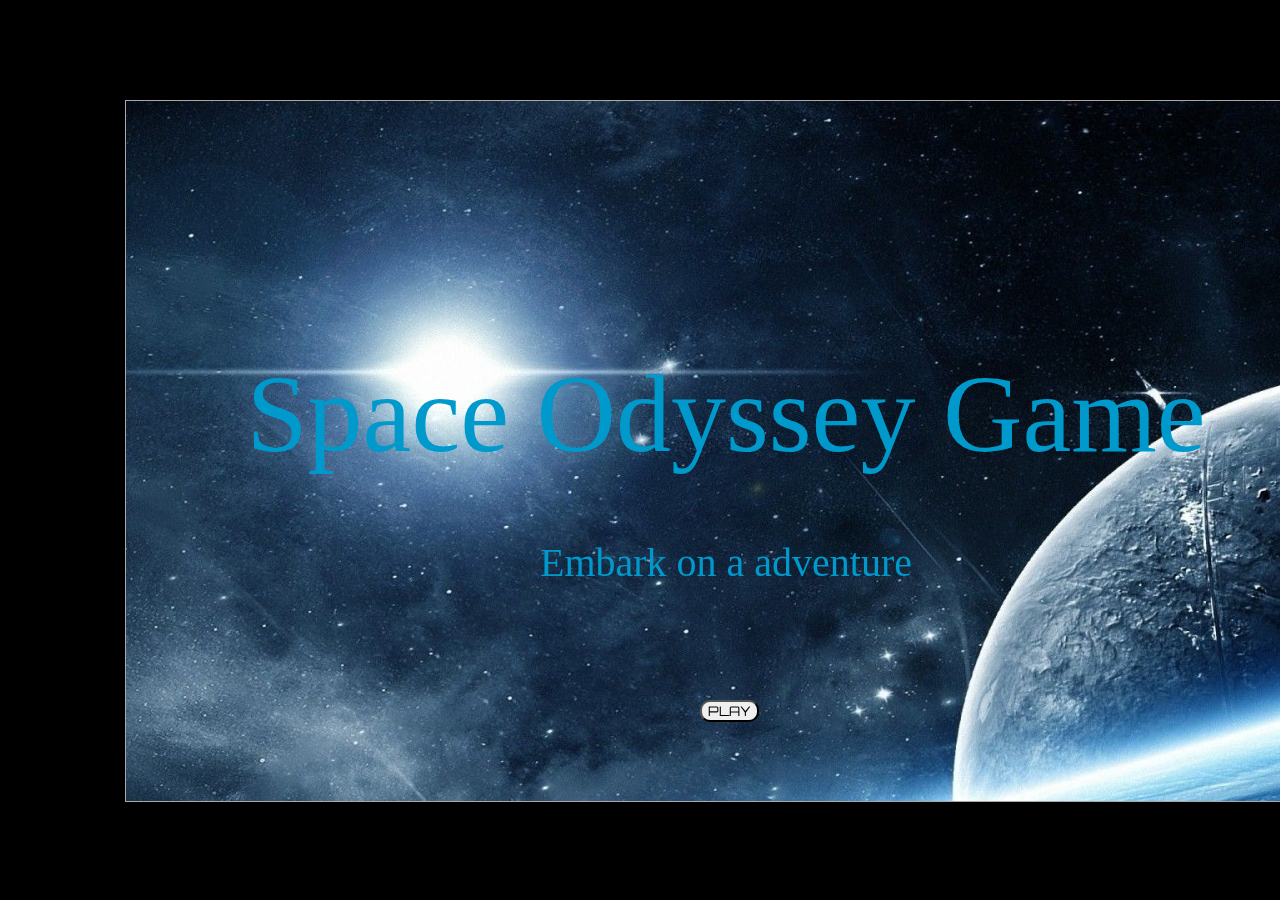
<file: index.html>
<!DOCTYPE html>
<html lang="en">

<head>
  <meta charset="UTF-8">
  <meta name="viewport" content="width=device-width, initial-scale=1.0">
  <meta http-equiv="X-UA-Compatible" content="ie=edge">
  <title>Space Odyssey-StartPage</title>
  <link rel="stylesheet" href="style.css">
  <link href="https://fonts.googleapis.com/css?family=Orbitron" rel="stylesheet">
</head>

<body>
  <canvas id="second-canvas" width="1200" height="700"></canvas>
  <input name="play" type="button" value="PLAY" onclick="document.location.href='https://jeremiehercberg.github.io/Project1-Ironhack-Game/page-game.html'">
</body>


<script src="script-space-odyssey-startgame.js "> </script>
<!-- <p></p> -->

</html>
</file>
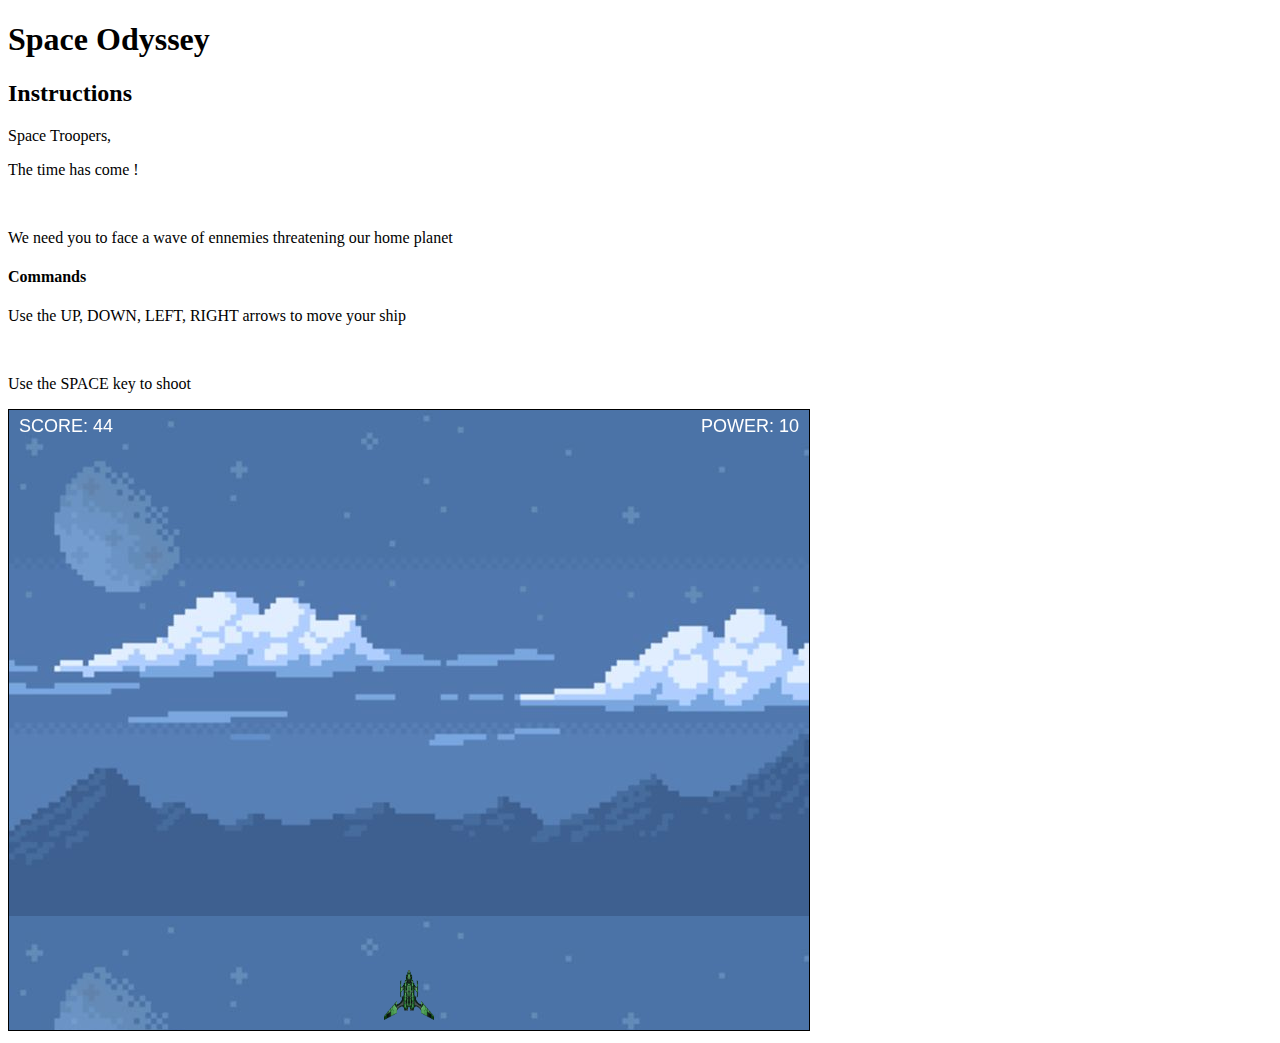
<file: game-page.html>
<!DOCTYPE html>
<html lang="en">

<head>
  <meta charset="UTF-8">
  <meta name="viewport" content="width=device-width, initial-scale=1.0">
  <meta http-equiv="X-UA-Compatible" content="ie=edge">
  <title>Space Odyssey</title>
  <link rel="stylesheet" href="css/style.css">
  <link href="https://fonts.googleapis.com/css?family=Orbitron" rel="stylesheet">
</head>

<body>
  <div class="container">
    <h1 class="title">Space Odyssey</h1>
  </div>
  <div class="container-2">
    <div class="content">
      <h2 class="title-instructions">Instructions</h2>
      <p>Space Troopers,</p>
      <p>The time has come !</p>
      <br>

      <p>We need you to face a wave of ennemies threatening our home planet</p>
      <h4 class="title-commands">Commands</h4>
      <p>Use the UP, DOWN, LEFT, RIGHT arrows to move your ship</p>
      <br>
      <p>Use the SPACE key to shoot</p>
    </div>
  </div>
  <canvas id="canvas"></canvas>

  <script src="javascript/script.js"></script>
</body>

</html>
</file>
<file: style.css>
body {
  background-color: black;
  font-family: "Orbitron", sans-serif;
}

#second-canvas {
  background-image: url("images/background-image-index.png");
  border: 1px solid darkgrey;
  position: absolute;
  top: 100px;
  left: 125px;
  font-family: "Orbitron", sans-serif;
}

input {
  position: absolute;
  top: 700px;
  left: 700px;
  border-radius: 10px;
  font-family: "Orbitron", sans-serif;
}
</file>
<file: css/style.css>
#canvas {
  background-image: url("../images/background.png");
  border: 1px solid black;
}
</file>
